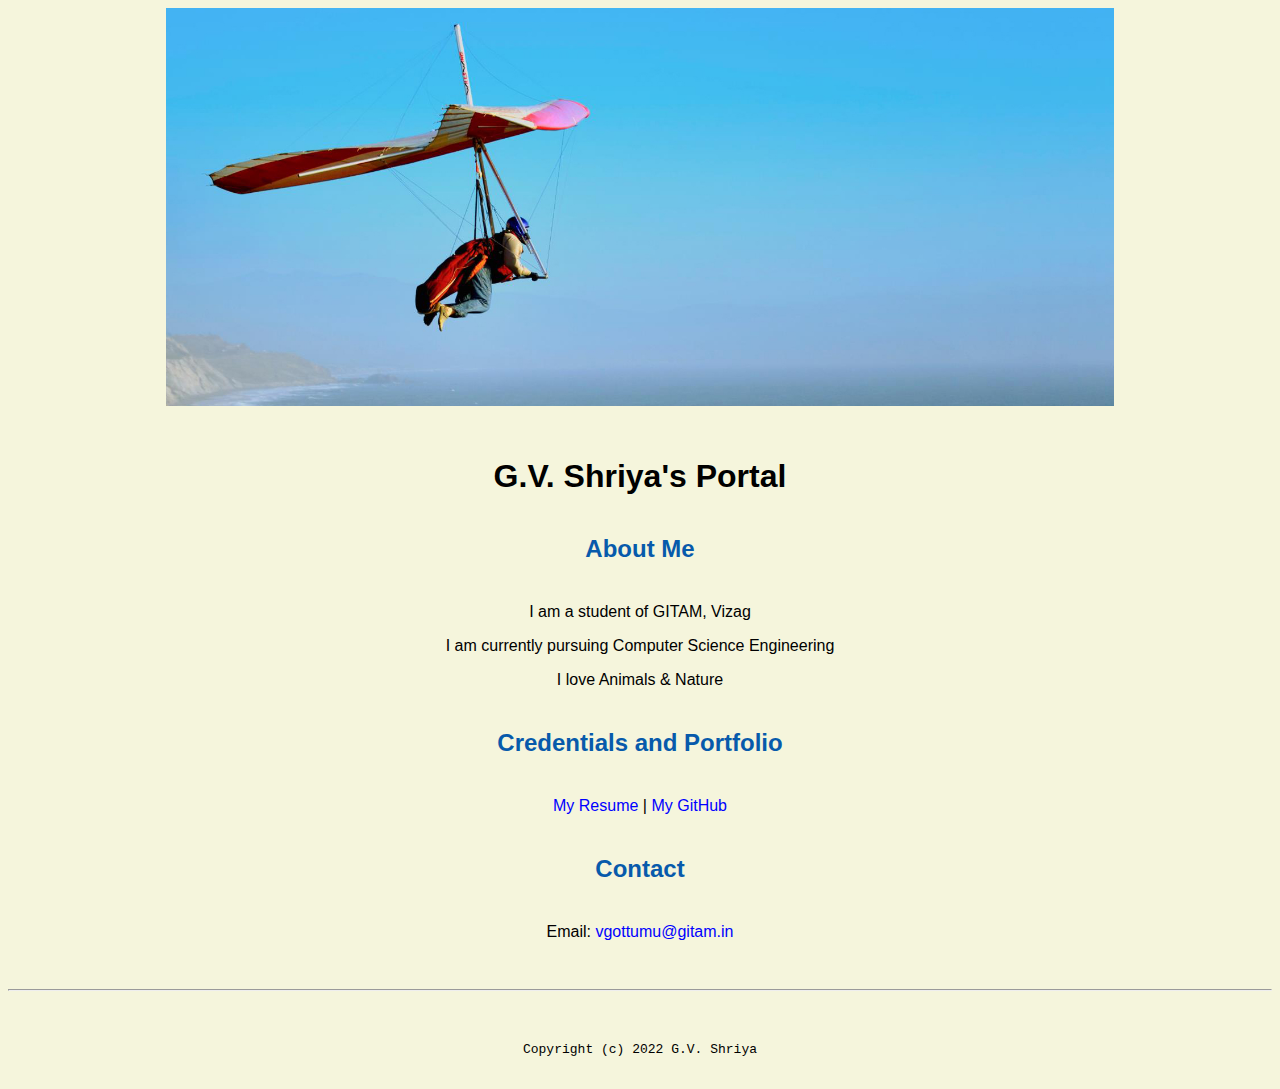
<file: index.html>
<!doctype html>

<html lang="en">

  <header>
    <title> G.V. Shriya's Portal </title>
    <link rel="stylesheet" href="css/master.css">
    <link rel="FaviconIcon" href="favicon.ico" type="image/x-icon">
    <link rel="shortcut" href="favicon.ico" type="image/x-icon">
    <meta name="viewport" content="width-device-width,initial-scale1, shrink-to-fit-no">
    <meta name="name" content="G.V. Shriya's Portal">
    <meta name="robots" content="noindex, nofollow">
  </header>
  <body>
    <img src="images/banner.jpg" width="75%" alt="banner">
    <h1>G.V. Shriya's Portal</h1>
    <h2>About Me</h2>
    <p>I am a student of GITAM, Vizag</p>
    <p>I am currently pursuing Computer Science Engineering</p>
    <p> I love Animals & Nature</p>
    <h2>Credentials and Portfolio</h2>

    <p><a href="resume.html">My Resume</a> | <a href="https://github.com/GV-Shriya">My GitHub</a></p>
    <h2>Contact</h2>
    <p>Email: <a href="mailto:vgottumu@gitam.in">vgottumu@gitam.in</a></p>

  </body>

  <footer>
    <hr>
    <code>Copyright (c) 2022 G.V. Shriya</code>
  </footer>

</html>
</file>
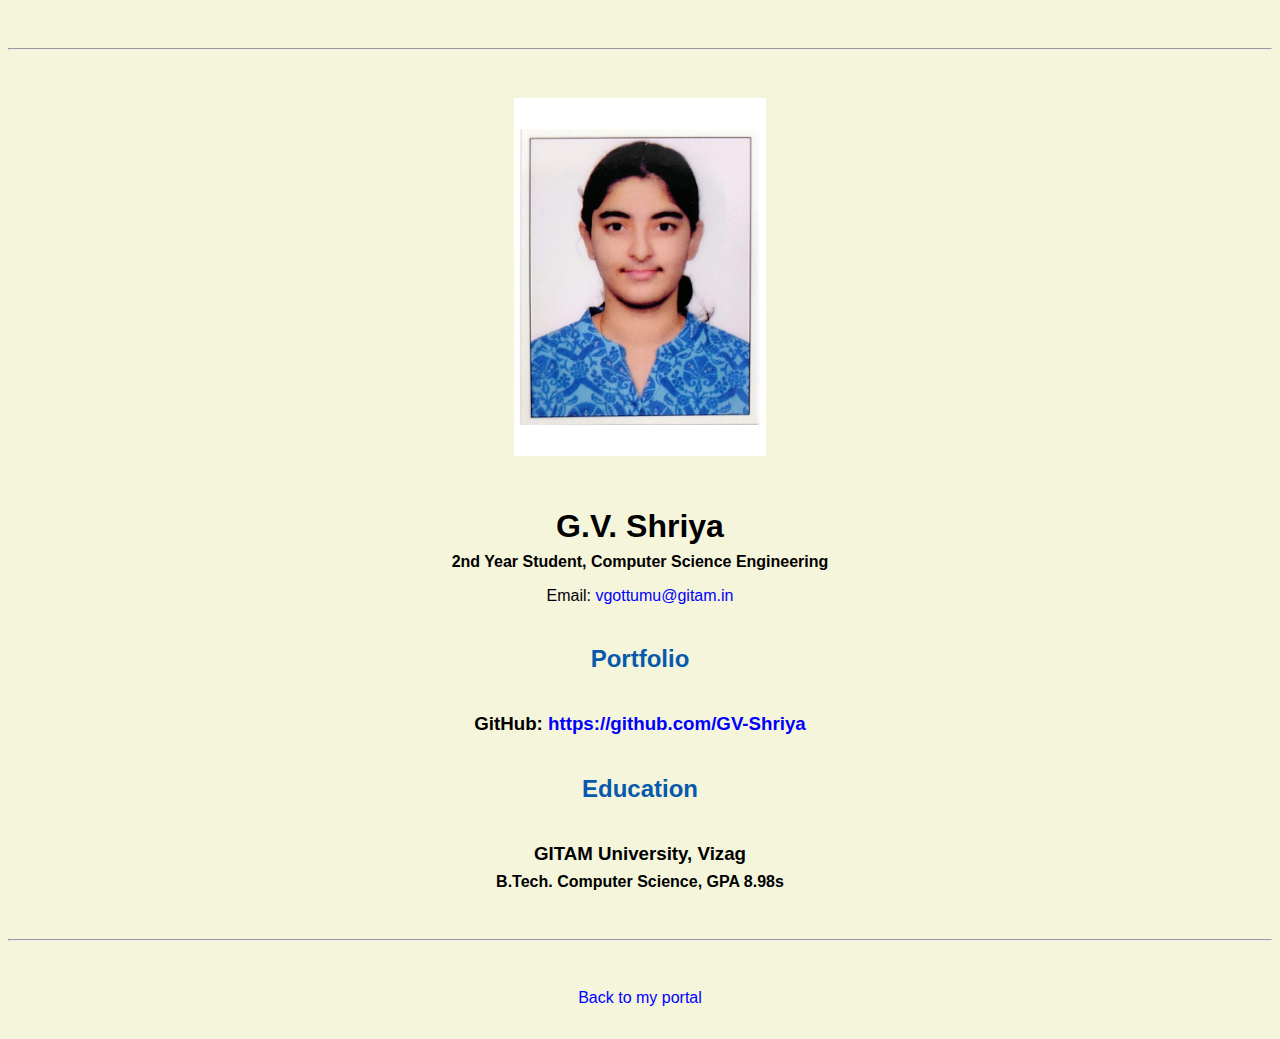
<file: resume.html>
<!doctype html>

<!-- this is a comment for human! -->

<html lang="en">

  <header>
    <title>G.V. Shriya's Resume</title>
    <link rel="stylesheet" href="css/master.css">
    <link rel="FaviconIcon" href="favicon.ico" type="image/x-icon">
    <link rel="shortcut" href="favicon.ico" type="image/x-icon">
    <meta name="viewport" content="width-device-width,initial-scale1, shrink-to-fit-no">
    <meta name="name" content="G.V. Shriya's Portal">
    <meta name="robots" content="noindex, nofollow">
  </header>

  <body>
    <hr>

    <img src="images/headshot.jpg" alt="G.V. Shriya's headshot" width="20%">

    <h1>G.V. Shriya</h1>
    <h4>2nd Year Student, Computer Science Engineering</h4>

    <p>Email: <a href="mailto:vgottumu@gitam.in" target="_blank">vgottumu@gitam.in</a></p>

    <h2>Portfolio</h2>
      <h3>GitHub: <a href="https://github.com/GV-Shriya" target="_blank">https://github.com/GV-Shriya</a></h3>

    <h2>Education</h2>

    <h3>GITAM University, Vizag</h3>
    <h4>B.Tech. Computer Science, GPA 8.98s</h4>


  </body>

  <footer>
  <hr>
  <p><a href="index.html">Back to my portal</a><p>
  </footer>

</html>
</file>
<file: css/master.css>
/* Cascading stylesheet for the website */

/* Text inside these asterisks and slashes are comments for human */

  a {
    color: blue;/* set the text color to blue here */
    text-decoration: none; /* This means we do not want hyperlinks to be underlined */
  }

  a:hover {
    color: red;/* set the text color to red here */
    text-decoration: none; /* This means we do not want hyperlinks to be underlined */
  }

  body {
    background-color: beige;/* set the background color here */
    color: black;/* set the text color to black here */
    font-family: Arial, Helvetica, sans-serif;/* set the font here */
    text-align: center;/* set the text alignment here */
   }

  footer {
    margin-top: 2rem;
    margin-bottom: 2rem;
  }

  h1 {
    margin-bottom: 0.5rem;
    margin-top: 3rem;
   }

  h2 {
    color: #075AAB; /* set the text color of to #075AAB hsere */
    margin-bottom: 2.5rem;
    margin-top: 2.5rem;
   }

  h3 {
    margin-bottom: 0;
    margin-top: 2rem;
  }

  h4 {
    margin-bottom: 1rem;
    margin-top: 0.5rem;
  }

  h5 {
    margin-top: 0.5rem;
  }

  hr {
    margin-bottom: 3rem;
    margin-top: 3rem;
  }

  /* this controls how the bullet points in the resume page looks */
  ul {
    display: table;
    margin: 0 auto;
    text-align: left;
  }
</file>
